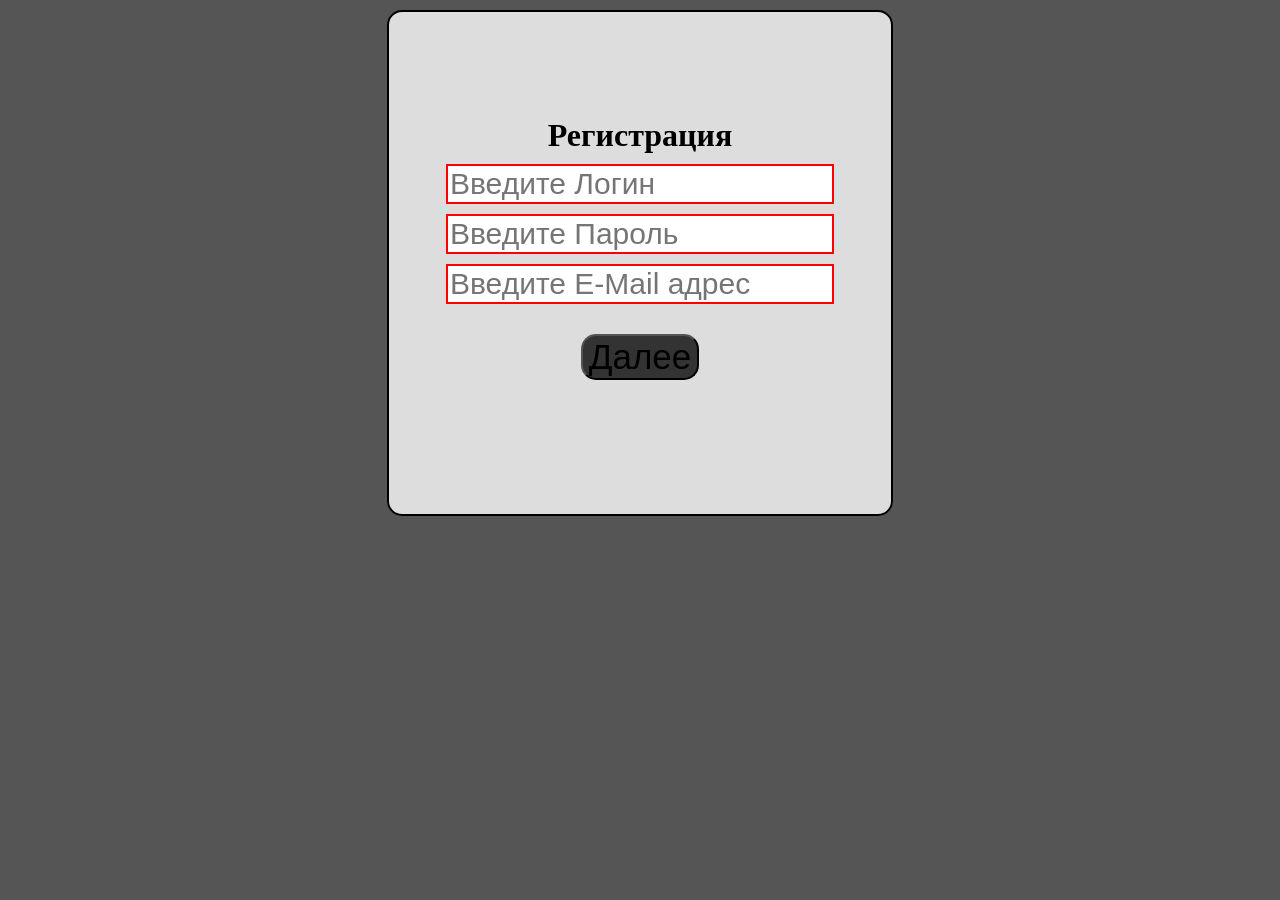
<file: index.html>
<!DOCTYPE html>
<html lang="ru">
<head>
    <meta charset="UTF-8">
    <meta name="viewport" content="width=device-width, initial-scale=1.0">
    <title>My first site</title>
    <link rel="stylesheet" href="registion.css">
</head>

<body>
    <table>
        <tr>
            <td>

                <form action="Glavniy.html" method="get">

                    <h1 class="head2">Регистрация</h1>

                    <input type="text" name="login" placeholder="Введите Логин" required>

                    <input type="password" name="password" placeholder="Введите Пароль" required>

                    <input type="email" name="email" placeholder="Введите E-Mail адрес" required>

                    <button class="button" type="submit">Далее</button>

                </form>

            </td>
        </tr>
    </table>
</body>
</html>
</file>
<file: registion.css>
body {
    background-color: #555;
}

table {
    margin: auto;
}

table td {
    border: 2px solid black;
    width: 500px;
    height: 500px;
    background-color: #ddd;
    border-radius: 15px;
}

input {
    margin: 10px auto;
    font-size: 30px;
    display: block;
}

input:invalid {
    border: 2px solid red;
}

input:valid {
    border: 2px solid green;
}

input:valid {
    border: 2px solid green;
}

input:focus{color: aqua;}
input {color:green}

.head2 {
    margin: 0px;
    text-align: center;
}

.button {
    background-color: #333333;
    margin: 30px auto;
    display: block;
    font-size: 35px;
    border-radius: 15px;
}

a{
    color: #ddd;
    text-decoration: none;
}
</file>
